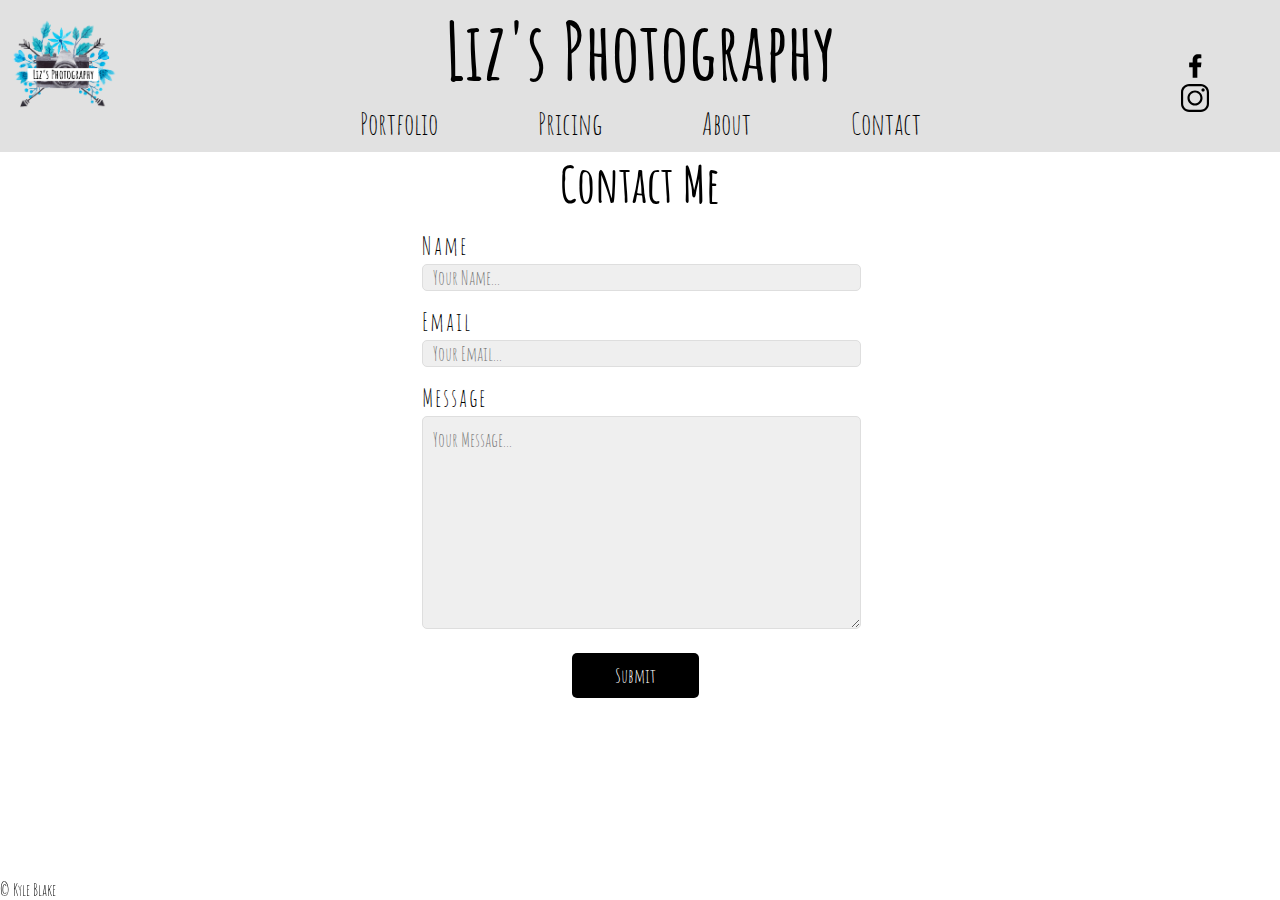
<file: contact.html>
<!DOCTYPE html>
<html lang="en">

<head>
    <meta charset="UTF-8">
    <meta name="viewport" content="width=device-width, initial-scale=1.0">
    <meta http-equiv="X-UA-Compatible" content="ie=edge">
    <link rel="apple-touch-icon" sizes="180x180" href="./favp/apple-touch-icon.png">
    <link rel="icon" type="image/png" sizes="32x32" href="./favp/favicon-32x32.png">
    <link rel="icon" type="image/png" sizes="16x16" href="./favp/favicon-16x16.png">
    <link rel="manifest" href="./favp/site.webmanifest">
    <link rel="stylesheet" href="style.css">
    <script src="https://ajax.googleapis.com/ajax/libs/jquery/2.1.1/jquery.min.js"></script>
    <title>Liz's Photography</title>
</head>

<body>
    <header>
        <img class="logo" src="./img/logo.PNG" alt="liz's photography">
        <div class="nav">
            <h1>Liz's Photography</h1>
            <ul>
                <li><a href="index.html">Portfolio</a></li>
                <li><a href="price.html">Pricing</a></li>
                <li><a href="about.html">About</a></li>
                <li><a href="contact.html">Contact</a></li>
            </ul>
        </div>
        <div class="links">
            <a href="https://www.facebook.com/photographybylizilarraza/" target="_blank"><svg xmlns="http://www.w3.org/2000/svg" viewBox="0 0 24 24" width="28" height="28" fill="#000000">
                <path d="M17.525,9H14V7c0-1.032,0.084-1.682,1.563-1.682h1.868v-3.18C16.522,2.044,15.608,1.998,14.693,2 C11.98,2,10,3.657,10,6.699V9H7v4l3-0.001V22h4v-9.003l3.066-0.001L17.525,9z"/>
              </svg></a>
            <a href="https://www.instagram.com/photography_by_liz_ilarraza/" target="_blank"><svg xmlns="http://www.w3.org/2000/svg" viewBox="0 0 26 26" width="28" height="28" fill="#000000">
                <path d="M 7.546875 0 C 3.390625 0 0 3.390625 0 7.546875 L 0 18.453125 C 0 22.609375 3.390625 26 7.546875 26 L 18.453125 26 C 22.609375 26 26 22.609375 26 18.453125 L 26 7.546875 C 26 3.390625 22.609375 0 18.453125 0 Z M 7.546875 2 L 18.453125 2 C 21.527344 2 24 4.46875 24 7.546875 L 24 18.453125 C 24 21.527344 21.53125 24 18.453125 24 L 7.546875 24 C 4.472656 24 2 21.53125 2 18.453125 L 2 7.546875 C 2 4.472656 4.46875 2 7.546875 2 Z M 20.5 4 C 19.671875 4 19 4.671875 19 5.5 C 19 6.328125 19.671875 7 20.5 7 C 21.328125 7 22 6.328125 22 5.5 C 22 4.671875 21.328125 4 20.5 4 Z M 13 6 C 9.144531 6 6 9.144531 6 13 C 6 16.855469 9.144531 20 13 20 C 16.855469 20 20 16.855469 20 13 C 20 9.144531 16.855469 6 13 6 Z M 13 8 C 15.773438 8 18 10.226563 18 13 C 18 15.773438 15.773438 18 13 18 C 10.226563 18 8 15.773438 8 13 C 8 10.226563 10.226563 8 13 8 Z"/>
              </svg>
              </a>
        </div>
    </header>

    <div class="contact">
        <h1>Contact Me</h1>
    </div>

    <section class="body">
        <form method="post" action="form.php">
            <label for="name">Name</label>
            <input type="text" id="name" name="name" placeholder="Your Name...">

            <label for="email">Email</label>
            <input id="email" type="email" name="email" placeholder="Your Email...">

            <label for="message">Message</label>
            <textarea id="message" name="message" placeholder="Your Message..."></textarea>

            <input id="submit" name="submit" type="submit" value="Submit">
        </form>
    </section>

    <div class="footer">
        <p>© Kyle Blake</p>
    </div>
</body>
<script src="java.js"></script>

</html>
</file>
<file: style.css>
@import url('https://fonts.googleapis.com/css?family=Amatic+SC&display=swap');
* {
    margin: 0;
    padding: 0;
    box-sizing: border-box;
    text-decoration: none;
    font-family: 'Amatic SC', cursive;
}


/*Navbar*/

.nav {
    text-align: center;
    font-size: 40px;
    width: 100%;
    background: rgb(196, 196, 196, .5);
}

.logo {
    position: absolute;
    float: left;
    width: 10%;
}

.links {
    margin-right: 40px;
    margin-top: -100px;
    float: right;
    width: 5%;
}

.links a {
    padding: 0 0 0 5px;
}

.nav li {
    float: left;
    padding-top: 0px;
    padding: 0 50px 0 50px;
    font-size: 30px;
}

li a {
    color: black;
}

li a:hover {
    opacity: 0.5;
}

svg:hover {
    opacity: 0.5;
}

ul {
    display: inline-block;
    text-align: center;
    list-style: none;
}


/*Contact*/

.contact {
    text-align: center;
    font-size: 25px;
}

label {
    display: block;
    margin-top: 15px;
    font-size: 25px;
    letter-spacing: 2px;
}

.body {
    display: block;
    margin: 0 auto;
    width: 576px;
}

form {
    margin-left: 70px;
}

input,
textarea {
    width: 439px;
    height: 27px;
    background: #efefef;
    border: 1px solid #dedede;
    padding: 10px;
    margin-top: 3px;
    font-size: 20px;
    color: #3a3a3a;
    -moz-border-radius: 5px;
    -webkit-border-radius: 5px;
    border-radius: 5px;
}

#submit {
    margin-left: 150px;
    color: white;
    background-color: black;
    width: 127px;
    height: 45px;
    border: none;
    margin-top: 20px;
    cursor: pointer;
}

#submit:hover {
    opacity: 0.9;
}

input:focus,
textarea:focus {
    border: 1px solid #97d6eb;
}

textarea {
    height: 213px;
}


/*About*/

.abt img {
    float: right;
    width: 40%;
    margin-top: 4%;
    border-radius: 19px;
    padding: 10px;
}

.abt p {
    word-wrap: break-word;
    font-size: 32px;
    padding: 10px;
}

.abt h1 {
    text-align: center;
    font-size: 50px;
}


/*Pricing*/

.pp h1 {
    font-size: 50px;
}

.pp p {
    font-size: 30px;
}

.pp img {
    width: 30%;
    padding-top: 30px;
}

.pp {
    text-align: center;
    padding: 20px;
    -webkit-column-count: 2;
    -webkit-column-gap: 50px;
    -moz-column-count: 2;
    -moz-column-gap: 50px;
    column-count: 1;
    column-gap: 50px;
}


/*Images*/

.work-gallery {
    margin-top: 5px;
    line-height: 2;
    -webkit-column-count: 4;
    -webkit-column-gap: 5px;
    -moz-column-count: 4;
    -moz-column-gap: 5px;
    column-count: 4;
    column-gap: 5px;
}

.work-gallery img {
    width: 100%;
    height: auto;
    animation: myImg ease 2.5s;
    -webkit-animation: myImg ease 2.5s;
    -moz-animation: myImg ease 2.5s;
    -o-animation: myImg ease 2.5s;
    -ms-animation: myImg ease 2.5s;
}

.myImg img {
    animation: myImg ease 2.5s;
    -webkit-animation: myImg ease 2.5s;
    -moz-animation: myImg ease 2.5s;
    -o-animation: myImg ease 2.5s;
    -ms-animation: myImg ease 2.5s;
}

.myImg:hover {
    cursor: pointer;
    transition: 0.2s;
    opacity: 0.7;
}

.modal-content {
    margin: auto;
    display: block;
    width: 80%;
    max-width: 400px;
}

.modal-content {
    animation-name: zoom;
    animation-duration: 0.6s;
}

.close {
    position: absolute;
    top: -25px;
    right: 35px;
    color: #f1f1f1;
    font-size: 80px;
    font-weight: bold;
    transition: 0.3s;
}

.close:hover,
.close:focus {
    color: #bbb;
    text-decoration: none;
    cursor: pointer;
}

.modal {
    display: none;
    position: fixed;
    z-index: 1;
    padding-top: 60px;
    left: 0;
    top: 0;
    width: 100%;
    height: 100%;
    overflow: auto;
    background-color: rgb(0, 0, 0);
    background-color: rgba(0, 0, 0, 0.9);
}


/*Copyright*/

.footer {
    font-family: 'Lato', sans-serif;
    position: fixed;
    bottom: 0;
}


/*Animations*/

@keyframes zoom {
    from {
        transform: scale(0)
    }
    to {
        transform: scale(1)
    }
}

@keyframes myImg {
    0% {
        opacity: 0;
    }
    100% {
        opacity: 1;
    }
}

@-moz-keyframes myImg {
    0% {
        opacity: 0;
    }
    100% {
        opacity: 1;
    }
}

@-webkit-keyframes myImg {
    0% {
        opacity: 0;
    }
    100% {
        opacity: 1;
    }
}

@-o-keyframes myImg {
    0% {
        opacity: 0;
    }
    100% {
        opacity: 1;
    }
}

@-ms-keyframes myImg {
    0% {
        opacity: 0;
    }
    100% {
        opacity: 1;
    }
}


/*Media Queries*/

@media screen and (max-width: 1171px) {
    html {
        overflow-x: hidden;
    }
    .work-gallery {
        -moz-column-count: 4;
        -webkit-column-count: 4;
        column-count: 4;
    }
}

@media screen and (min-width: 769px) and (max-width: 1170px) {
    html {
        overflow-x: hidden;
    }
    .logo {
        width: 15%;
    }
    .links {
        margin-right: 9px;
        width: 10%;
        margin-top: -110px;
    }
    .abt {
        text-align: center;
    }
    .abt img {
        width: 100%;
    }
    .pp img {
        width: 60%;
    }
    .work-gallery {
        -moz-column-count: 3;
        -webkit-column-count: 3;
        column-count: 3;
    }
}

@media screen and (max-width: 768px) {
    html {
        overflow-x: hidden;
    }
    .logo {
        width: 15%;
    }
    .abt img {
        width: 100%
    }
    .abt {
        text-align: center;
    }
    .pp img {
        width: 60%;
    }
    .links {
        margin-right: 5px;
        width: 10%;
        margin-top: -110px;
    }
    .work-gallery {
        -moz-column-count: 2;
        -webkit-column-count: 2;
        column-count: 2;
    }
}

@media screen and (max-width: 500px) {
    html,
    body {
        overflow-x: hidden;
    }
    .work-gallery {
        -moz-column-count: 1;
        -webkit-column-count: 1;
        column-count: 1;
    }
    .logo {
        width: 120px;
    }
    .links {
        margin-right: 0px;
        width: 29%;
        margin-top: -210px;
    }
    .nav li {
        font-size: 25px;
        padding: 0 15px;
    }
    .pp img {
        width: 75%;
    }
    .abt {
        text-align: center;
    }
    .abt img {
        width: 100%;
    }
    form {
        margin-left: 2%;
    }
    input,
    textarea {
        width: 58%;
    }
    #submit {
        margin-left: 107.5px;
    }
}
</file>
